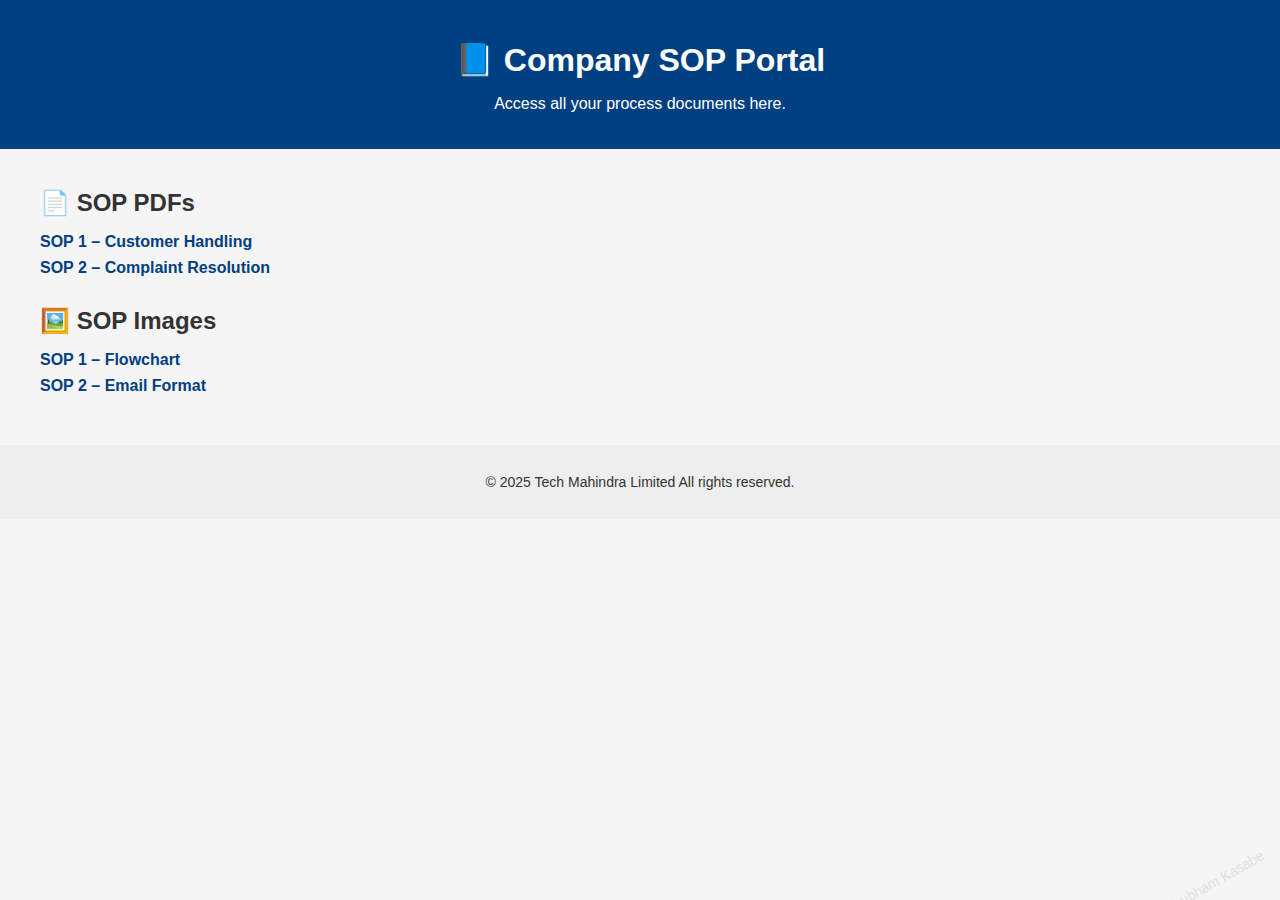
<file: index.html>
<!DOCTYPE html>
<html lang="en">
<head>
  <meta charset="UTF-8" />
  <meta name="viewport" content="width=device-width, initial-scale=1.0"/>
  <title>Company SOP Portal</title>
  <link rel="stylesheet" href="style.css" />
  <style>
    /* Watermark styling */
    .watermark {
      position: fixed;
      bottom: 10px;
      right: 10px;
      font-size: 14px;
      color: rgba(0, 0, 0, 0.1);
      pointer-events: none;
      z-index: 9999;
      transform: rotate(-30deg);
      user-select: none;
    }
  </style>
</head>
<body>
  <header>
    <h1>📘 Company SOP Portal</h1>
    <p>Access all your process documents here.</p>
  </header>

  <main>
    <section>
      <h2>📄 SOP PDFs</h2>
      <ul>
        <li><a href="assets/pdfs/sop1.pdf" target="_blank">SOP 1 – Customer Handling</a></li>
        <li><a href="assets/pdfs/sop2.pdf" target="_blank">SOP 2 – Complaint Resolution</a></li>
      </ul>
    </section>

    <section>
      <h2>🖼️ SOP Images</h2>
      <ul>
        <li><a href="assets/images/sop1.jpg" target="_blank">SOP 1 – Flowchart</a></li>
        <li><a href="assets/images/sop2.jpg" target="_blank">SOP 2 – Email Format</a></li>
      </ul>
    </section>
  </main>

  <footer>
    <p>© 2025 Tech Mahindra Limited All rights reserved.</p>
  </footer>

  <div class="watermark">Shubham Kasabe</div>
</body>
</html>
</file>
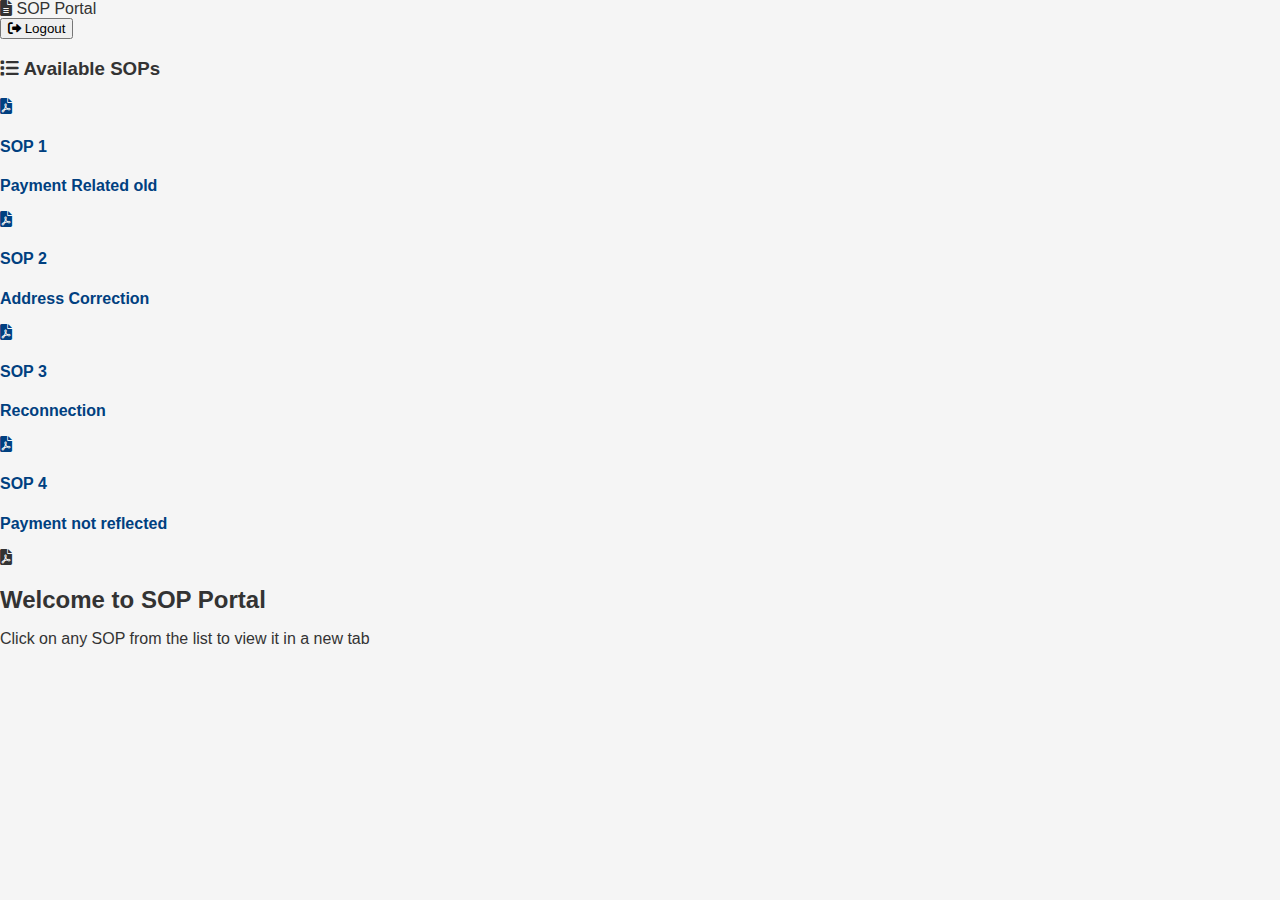
<file: sop.html>
<!DOCTYPE html>
<html lang="en">
<head>
    <meta charset="UTF-8">
    <meta name="viewport" content="width=device-width, initial-scale=1.0">
    <title>SOP Portal</title>
    <link rel="stylesheet" href="style.css">
    <link rel="stylesheet" href="https://cdnjs.cloudflare.com/ajax/libs/font-awesome/6.0.0/css/all.min.css">
</head>
<body>
    <div class="sop-container">
        <nav class="top-nav">
            <div class="nav-title">
                <i class="fas fa-file-alt"></i>
                <span>SOP Portal</span>
            </div>
            <button id="logoutBtn" class="logout-button">
                <i class="fas fa-sign-out-alt"></i>
                <span>Logout</span>
            </button>
        </nav>
        
        <div class="sop-content">
            <div class="sop-list-container">
                <div class="sop-list-header">
                    <h3><i class="fas fa-list"></i> Available SOPs</h3>
                </div>
                <div class="sop-grid" id="sopList">
                    <div class="sop-card">
                        <a href="sops/sop1.pdf" target="_blank">
                            <div class="sop-icon">
                                <i class="fas fa-file-pdf"></i>
                            </div>
                            <div class="sop-info">
                                <h4>SOP 1</h4>
                                <p>Payment Related old</p>
                            </div>
                        </a>
                    </div>
                    <div class="sop-card">
                        <a href="sops/sop2.pdf" target="_blank">
                            <div class="sop-icon">
                                <i class="fas fa-file-pdf"></i>
                            </div>
                            <div class="sop-info">
                                <h4>SOP 2</h4>
                                <p>Address Correction</p>
                            </div>
                        </a>
                    </div>
                    <div class="sop-card">
                        <a href="sops/sop3.pdf" target="_blank">
                            <div class="sop-icon">
                                <i class="fas fa-file-pdf"></i>
                            </div>
                            <div class="sop-info">
                                <h4>SOP 3</h4>
                                <p>Reconnection</p>
                            </div>
                        </a>
                    </div>
                    <div class="sop-card">
                        <a href="sops/sop4.pdf" target="_blank">
                            <div class="sop-icon">
                                <i class="fas fa-file-pdf"></i>
                            </div>
                            <div class="sop-info">
                                <h4>SOP 4</h4>
                                <p>Payment not reflected</p>
                            </div>
                        </a>
                    </div>
                </div>
            </div>

            <div class="sop-viewer">
                <div class="welcome-message">
                    <i class="fas fa-file-pdf"></i>
                    <h2>Welcome to SOP Portal</h2>
                    <p>Click on any SOP from the list to view it in a new tab</p>
                </div>
            </div>
        </div>
    </div>
    <script src="script.js"></script>
</body>
</html>
</file>
<file: style.css>
body {
  font-family: 'Segoe UI', sans-serif;
  background-color: #f5f5f5;
  margin: 0;
  padding: 0;
  color: #333;
}

header {
  background-color: #004080;
  color: white;
  padding: 20px 40px;
  text-align: center;
}

main {
  padding: 20px 40px;
}

section {
  margin-bottom: 30px;
}

h1, h2 {
  margin-bottom: 10px;
}

ul {
  list-style: none;
  padding-left: 0;
}

li {
  margin-bottom: 8px;
}

a {
  color: #004080;
  text-decoration: none;
  font-weight: bold;
}

a:hover {
  text-decoration: underline;
}

footer {
  text-align: center;
  padding: 15px;
  background-color: #eee;
  font-size: 14px;
}
</file>
